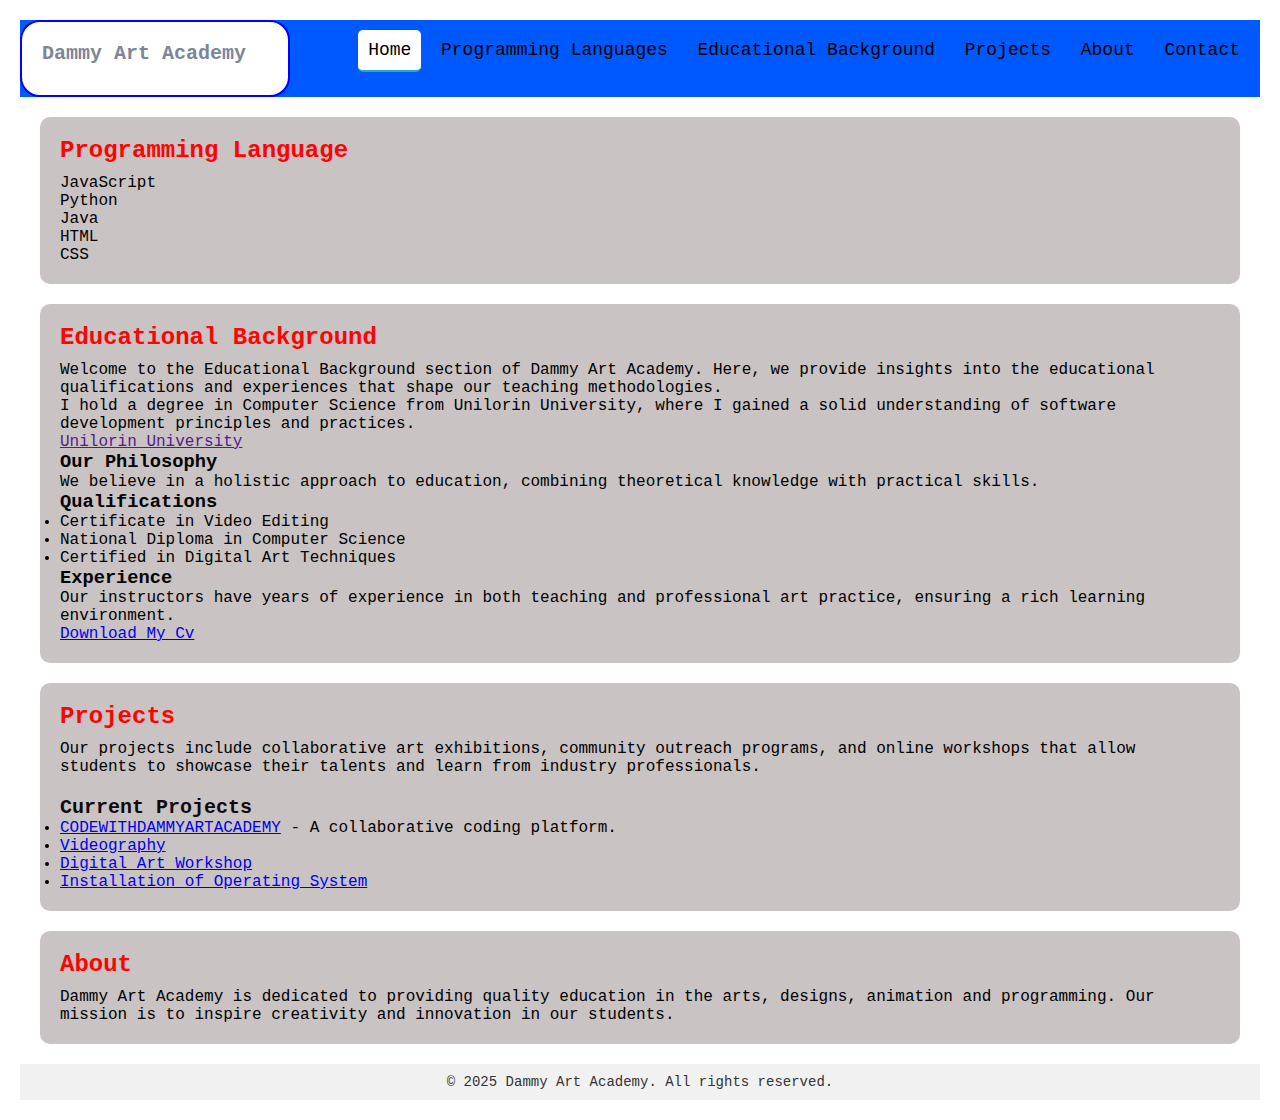
<file: index.html>
<!DOCTYPE html>
<html lang="en">

<head>
    <meta charset="UTF-8">
    <meta name="viewport" content="width=device-width, initial-scale=1.0">
    <link rel="stylesheet" href="style.css">
    <link rel="icon" href="favicon.ico" type="image/x-icon">
    <title>Hackthon Portifolio</title>
</head>

<body>
    <div id="navbar">
        <div class="container">

            <h2>Dammy Art Academy</h2>
        </div>
        <ul>
            <li class="active"><a href="#Home">Home</a></li>
            <li><a href="#programming">Programming Languages</a></li>
            <li><a href="#Educational">Educational Background</a></li>
            <li><a href="#Projects">Projects</a></li>
            <li><a href="about.html">About</a></li>
            <li><a href="contact.html">Contact</a></li>

        </ul>
    </div>

    <main>
        <section id="Program">
            <h2> Programming Language</h2>
            <li>JavaScript</li>
            <li>Python</li>
            <li>Java</li>
            <li>HTML</li>
            <li>CSS</li>
        </section>


        <section id="Educational">
            <h2>Educational Background</h2>
            <p>Welcome to the Educational Background section of Dammy Art Academy. Here, we provide insights
                into the
                educational qualifications and experiences that shape our teaching methodologies.</p>
            <p>I hold a degree in Computer Science from Unilorin University, where I gained a solid understanding of
                software
                development principles and practices.</p>
            <a href="" download="https://youtu.be/TehYf2-qnNE">Unilorin University</a>
            <h3>Our Philosophy</h3>
            <p>We believe in a holistic approach to education, combining theoretical knowledge with practical
                skills.
            </p>

            <h3>Qualifications</h3>
            <ul>
                <li>Certificate in Video Editing</li>
                <li>National Diploma in Computer Science</li>
                <li>Certified in Digital Art Techniques</li>
            </ul>

            <h3>Experience</h3>
            <p>Our instructors have years of experience in both teaching and professional art practice, ensuring
                a rich
                learning environment.</p>
            <a href="contact.html" download="">Download My Cv</a>
        </section>





        <section id="Projects">
            <h2>Projects</h2>
            <p>Our projects include collaborative art exhibitions, community outreach programs, and online
                workshops
                that
                allow students to showcase their talents and learn from industry professionals.</p>
            <h3 id="current">Current Projects</h3>
            <ul class="project-card">

                <li><a href="https://github.com/Dammyartacademy/CODEWITHDAMMYARTACADEMY.git"
                        target="_blank">CODEWITHDAMMYARTACADEMY</a>
                    - A
                    collaborative coding platform.</li>

                <li><a href="https://youtu.be/kJ8wz3u0ejY" download="">Videography</a> </li>
                <li><a href="https://youtu.be/BjWBArb3J_s" download="">Digital Art Workshop</a> </li>
                <li><a href="https://youtu.be/rlOofYB0ZBM" Download="">Installation of Operating System</a>
                </li>
            </ul>
        </section>




        <section id="About">
            <h2>About</h2>
            <p>Dammy Art Academy is dedicated to providing quality education in the arts, designs, animation and
                programming. Our mission is
                to inspire creativity and innovation in our students.</p>
        </section>

    </main>
    <footer>
        <p>&copy; 2025 Dammy Art Academy. All rights reserved.</p>
    </footer>


</body>

</html>
</file>
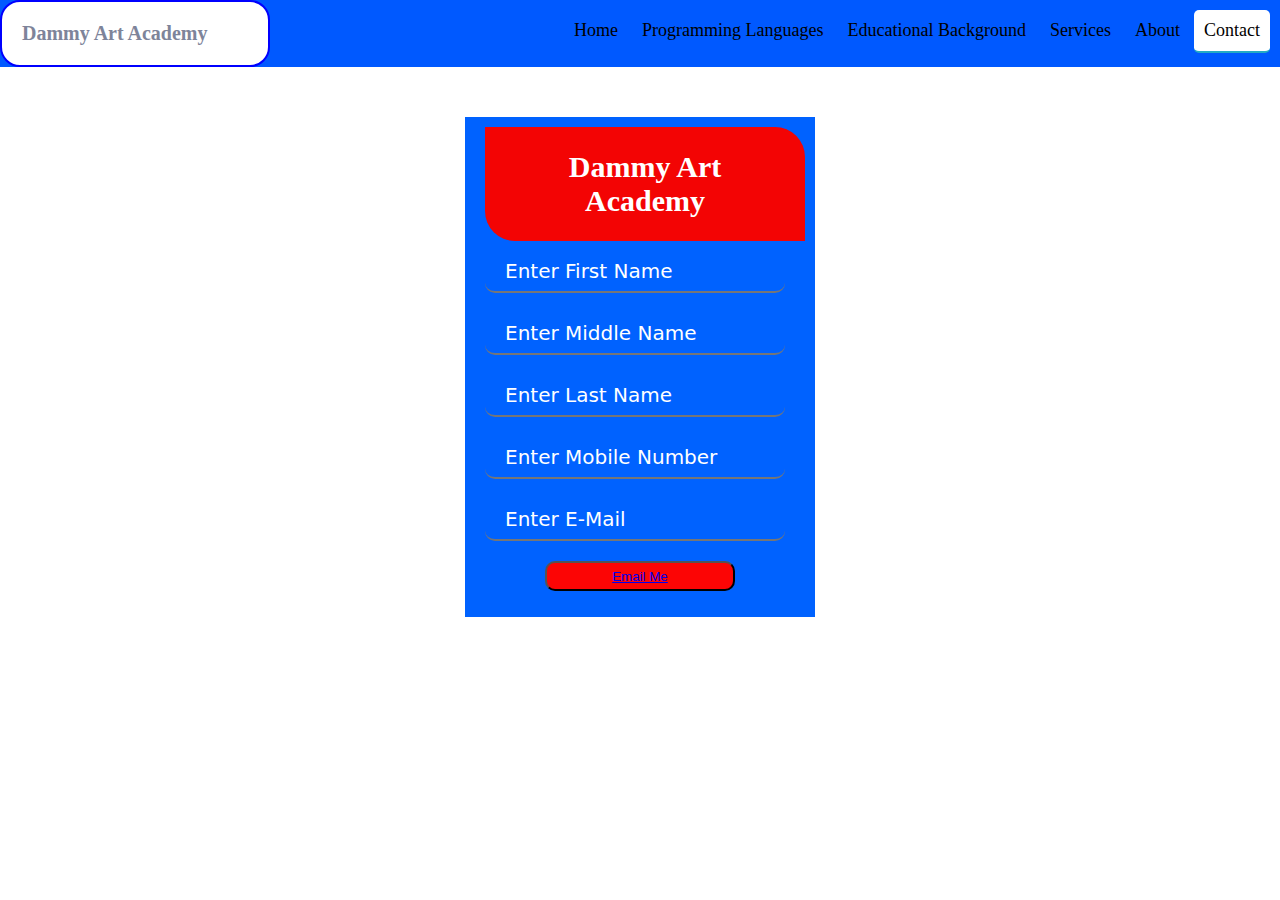
<file: contact.html>
<!-- <!DOCTYPE html>
<html lang="en">
<head>
    <meta charset="UTF-8">
    <meta http-equiv="X-UA-Compatible" content="IE=edge">
    <meta name="viewport" content="width=device-width, initial-scale=1.0">
    <title>Document</title>
</head>
<body>
     <div>
    <h1>EAZI MEDIA</h1>
    <input type="name" name="First Name" placeholder="Enter First Name">
    <input type="name" name="Middle Name" placeholder="Enter Middle Name">
    <input type="name" name="Last Name" placeholder="Enter Last Name">
    <input typr="number" number="Mobile Number" placeholder="Enter Mobile Number">
    <input type="mail" mail="E-Mail" placeholder="Enter E-Mail Address">
    <input type="password" password="New Password" placeholder="Enter New Password">
    <button>Sign Up</button>
    </div>

</body>
</html-->

<!DOCTYPE html>
<html>

<head>
    <title>Dammy Art Academy Website</title>
    <link rel="stylesheet" type="text/css" href="contact.css" />
</head>
<style></style>

<body>
    <div id="navbar">
        <div class="container">

            <h2>Dammy Art Academy</h2>
        </div>
        <ul>
            <li><a href="index.html">Home</a></li>
            <li><a href="programming.html">Programming Languages</a></li>
            <li><a href="Educational.html">Educational Background</a></li>
            <li><a href="services.html">Services</a></li>
            <li><a href="about.html">About</a></li>
            <li class="active"><a href="#">Contact</a></li>

        </ul>
    </div>

    <div class="box">

        <form>

            <h1>Dammy Art Academy</h1>
            <input type="text" name="First Name" placeholder="Enter First Name" required />
            <input type="text" name="Middle Name" placeholder="Enter Middle Name" required />
            <input type="text" name="Last Name" placeholder="Enter Last Name" required />
            <input type="number" name="Number" placeholder="Enter Mobile Number" required />
            <input type="email" name="e-mail" placeholder="Enter E-Mail" required />

            <button class="btn">
                <a href="mailto:dammyartacademy@gmail.com" target="_blank">Email Me</a>
            </button>
        </form>
    </div>
</body>

</html>
</file>
<file: style.css>
* {
    margin: 0;
    padding: 0;
    box-sizing: border-box;
}
body{
    font-family: 'Courier New', Courier, monospace;
    background-color: #ffffff;
    padding: 20px;
}
nav ul {
    list-style: none;
    padding: 0;
    justify-content: center;
    margin-top: 10px;
    gap: 20px;
    display: flex;

}
nav a{
    text-decoration: none;
    color: #7c0606;
    font-size: 18px;
    transition: 0.8s ease-in-out;
}
main section {
    margin: 20px;
    padding: 20px;
    background-color: #c9c3c3;
    animation: fadeup 1s ease-in-out;
    border-radius: 10px;
    list-style: none;
}
a:hover {
    color: #ff0202;
    text-decoration: underline;
}
h2 {
    margin-bottom: 10px;
    font-size: 24px;
    color: #ff0202;
    margin-bottom: 10px;
    
}
#current {
    margin-top: 20px;
    font-size: 20px;
    color: #110909;
}
h2 :hover {
    color: #ff0202;
    text-decoration: none;
    transition: 0.8s ease-in-out;
}
.project-card {
    display: ;
    flex-wrap: wrap;
    gap: 5px;
}
#navbar {
    width: 100%;
    height: auto;
    background-color: rgb(0, 89, 255);
    display: flex;
    justify-content: space-between;
}

#navbar .container {
    width: 270px;
    height: auto;
    background: #fff;
    border: 2px solid blue;
    transition: 0.8s ease-in-out;
    font-display: poor richard;
    border-radius: 20px;
    color: rgb(49, 29, 39);
}
#navbar .container h2 {
    padding: 20px;
    font-size: 20px;
    color: rgba(126, 132, 154, 177);
    font-weight: bolder;
        width: auto;
    height: auto;
    
}
#navbar ul {
    margin: 10px;
    list-style: none;
}
#navbar ul li {
    display: inline-block;
    padding: 10px;
    transition: 0.8s ease-in-out;
}
#navbar ul li a {
    text-decoration: none;
    color: #000;
    font-size: 18px;
    transition: 0.8s ease-in-out;
}
#navbar ul li:hover {
    border-bottom: 2px solid #23abc4;
    border-radius: 5px;
    background-color: #fff;
}
/* #navbar ul li:hover a {
    color: #fff;
} */
#navbar ul li.active {
    border-bottom: 2px solid #23abc4;
    border-radius: 5px;
    background-color: #fff;
}

footer {
    margin-top: 20px;
    padding: 10px;
    background-color: #f1f1f1;
    text-align: center;
    font-size: 14px;
    color: #333;
}
</file>
<file: contact.css>
* {
    margin: 0;
    padding: 0;
    box-sizing: border-box;
}
#navbar {
    width: 100%;
    height: auto;
    background-color: rgb(0, 89, 255);
    display: flex;
    justify-content: space-between;
}
.container img {
    width:40px;
    height: 20px;
    margin-top: 20px;
    margin-left: 10px;
    border-radius: 10px;
}
#navbar .container {
    width: 270px;
    height: auto;
    background: #fff;
    border: 2px solid blue;
    transition: 0.8s ease-in-out;
    font-display: poor richard;
    border-radius: 20px;
    color: rgb(49, 29, 39);
}
#navbar .container h2 {
    padding: 20px;
    font-size: 20px;
    color: rgba(126, 132, 154, 177);
    font-weight: bolder;
        width: auto;
    height: auto;
    
}
#navbar ul {
    margin: 10px;
    list-style: none;
}
#navbar ul li {
    display: inline-block;
    padding: 10px;
    transition: 0.8s ease-in-out;
}
#navbar ul li a {
    text-decoration: none;
    color: #000;
    font-size: 18px;
    transition: 0.8s ease-in-out;
}
#navbar ul li:hover {
    border-bottom: 2px solid #23abc4;
    border-radius: 5px;
    background-color: #fff;
}
/* #navbar ul li:hover a {
    color: #fff;
} */
#navbar ul li.active {
    border-bottom: 2px solid #23abc4;
    border-radius: 5px;
    background-color: #fff;
}
















.body{
    display: flex;
     font-family: "Helvetica Neue",Helvetica,Arial,sans-serif;
    font-size: 14px;
    line-height: 1.42857143;
    color: #333;
    background-color: #fff;
    color: #333333;
    font-family: "Open Sans", sans-serif;
    padding: 0px !important;
    margin: 0px !important;
    font-size: 13px;
    direction: ltr;
}

.box {
    background-color: #0062ff;
    width: 350px;
    height: 500px;
    margin: 50px auto;
    box-sizing: border-box;
    padding: 10px;
}
.box h1 {
    width: 320px;
    background-color: rgb(243, 4, 4);
    color: #fff;
    float: right;
    padding: 23px;
    height: auto;
    text-align: center;
    font-size: 30px;
    border-top-right-radius: 30px;
    border-bottom-left-radius: 30px;
    transition: 2s ease-in-out;
}

.box h1:hover {
    color: #ee0808;
    background-color: #fff;
    width: 300px;
    border-top-right-radius: 0px;
    border-bottom-left-radius: 0px;
    border-top-left-radius: 30px;
    border-bottom-right-radius: 30px;
}
.box input {
    width: 300px;
    height: 40px;
    padding: 20px;
    margin: 10px;
    background-color: transparent;
    border-radius: 10px;
    border-top: none;
    border-right: none;
    border-left: none;
    font-size: 20px;
    font-family: system-ui, -apple-system, BlinkMacSystemFont, 'Segoe UI', Roboto, Oxygen, Ubuntu, Cantarell, 'Open Sans', 'Helvetica Neue', sans-serif;
}
::placeholder {
    color: rgb(255, 255, 255);
}
.box .btn {
    width: 190px;
    height: 30px;
    display: block;
    margin: 10px auto;
    border-radius: 10px;
    background-color: rgb(252, 5, 5);
    color: #fff;
    transition: 2s;
}
.box .btn span {
    display: none;
}
.box p {
    text-align: center;
}
.box p a {
    text-decoration: none;
}
.box .btn:hover {
    background: #fff;
    color: #f70707;
    width: 250px;
    height: 40px;
    font-size: 20px;
    letter-spacing: 3px;

}
.box .btn:hover span {
    display: contents;
}
</file>
